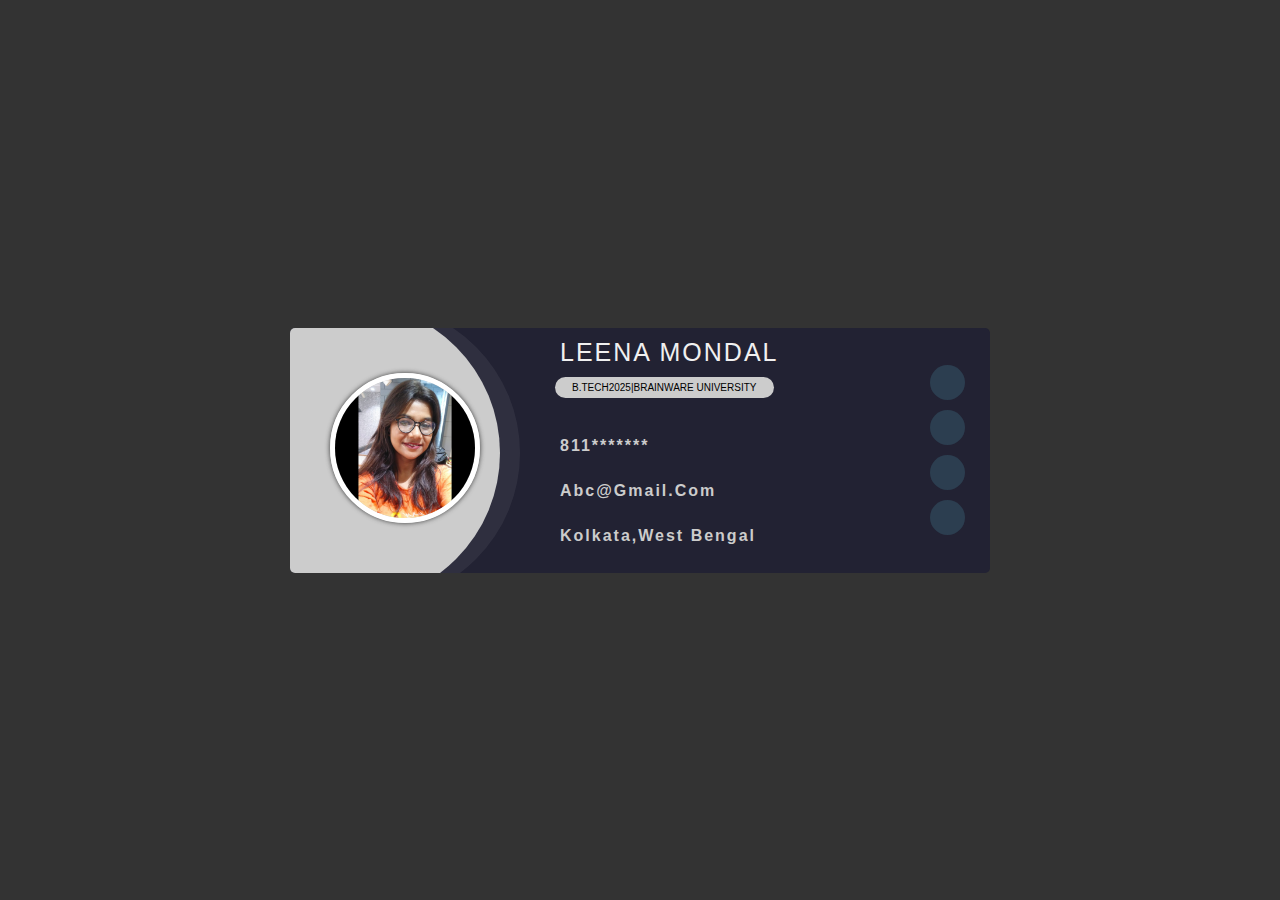
<file: css2(email-sign)/index.html>
<!DOCTYPE html>
<html lang="en">
<head>
    <meta charset="UTF-8">
    <meta name="viewport" content="width=device-width, initial-scale=1.0">
    <title>Email_signature</title>
    <link rel="stylesheet" href="style.css">
    <link rel="stylesheet" href="https://cdnjs.cloudflare.com/ajax/libs/font-awesome/6.6.0/css/all.min.css" integrity="sha512-Kc323vGBEqzTmouAECnVceyQqyqdsSiqLQISBL29aUW4U/M7pSPA/gEUZQqv1cwx4OnYxTxve5UMg5GT6L4JJg==" crossorigin="anonymous" referrerpolicy="no-referrer" />
</head>
<body>
    <div class="container">
        <div class="email_signature">
            <div class="img">
                <img src="./myimg.jpeg" alt="">
            </div>
            <div class="content">
                <div class="name">LEENA MONDAL</div>
                <div class="post">B.TECH2025|BRAINWARE UNIVERSITY</div>
                  <ul class="contact">
                    <li><i class="fa-solid fa-phone"></i>811*******</li>
                    <li><i class="fa-solid fa-envelope"></i>abc@gmail.com</li>
                    <li><i class="fa-solid fa-location-dot"></i>Kolkata,West Bengal</li>
                  </ul>
                <div class="icon">
                    <a href="#"><i class="fa-brands fa-facebook"></i></a>
                    <a href="#"><i class="fa-brands fa-square-instagram"></i></a>
                    <a href="#"><i class="fa-brands fa-square-twitter"></i></a>
                    <a href="#"><i class="fa-brands fa-linkedin"></i></a>
                </div>
        </div>
    </div>
    
</body>
</html>
</file>
<file: css2(email-sign)/style.css>
*{
    margin:0;
    padding:0;
    box-sizing: border-box;
    text-transform: capitalize;
    font-family: Arial, Helvetica, sans-serif;
}
.container{
    min-height: 100vh;
    background:#333;
    display: flex;
    align-items:center ;
    justify-content: center;
}
.container .email_signature{
    width:700px;
    display: flex;
    align-items: center;
    background:#223 ;
    border-radius: 5px;
    box-shadow: 0 2px 5px #0000;
    padding:10px 40px ;
    position: relative;
    overflow: hidden;
}
.container .email_signature .img img{
    height: 150px;
    width: 150px;
    object-fit:cover;
    border-radius: 50%;
    border:5px solid white;
    box-shadow: 0 0 5px #333;
    position: relative;
}
.container .email_signature .img::before{
    content: '';
    position: absolute;
    top:-25px;
    right:70%;
    height:300px;
    width:300px;
    background:#ccc;
    border-radius: 50%;
    box-shadow: 20px 0 0 rgba(255, 255, 255, 0.064);
}

.container .email_signature .content{
    padding-left: 70px;
}
.container .email_signature .content .name{
    padding-left: 10px;
    font-size: 25px;
    letter-spacing:2px;
    color: #f0f0f0;
}
.container .email_signature .content .post{
    font-size: 10px;
    font-weight: 500;
    padding: 5px 0px;
    margin: 10px 5px;
    border-radius: 50px;
    background: #ccc;
    color:black;
    text-align: center;
}
.container .email_signature .content .contact{
    margin-top: 30px;
}
.container .email_signature .content .contact li{
    list-style-type:none;
    margin: 10px 0;
    color: #ccc;
    font-weight: 600;
    letter-spacing:2px;
}
.container .email_signature .content .contact li i{
    height: 35px;
    width: 35px;
    line-height: 35px;
    border-radius: 50%;
    text-align: center;
    background: #2c3e50;
    margin-right: 10px;
    color: white;
}
.container .email_signature .content .icon{
    position:absolute;
    top: 50%;
    right: 25px;
    transform: translateY(-50%);
    display: flex;
    flex-flow: column;
}
.container .email_signature .content .icon a{
    text-decoration: none;
    height:35px;
    width: 35px;
    line-height: 35px;
    text-align: center;
    background: #2c3e50;
    color: #fff;
    border-radius: 50%;
    margin:5px 0 ;
}
container .email_signature .content .icon a:hover{
    background: #333;
}
</file>
